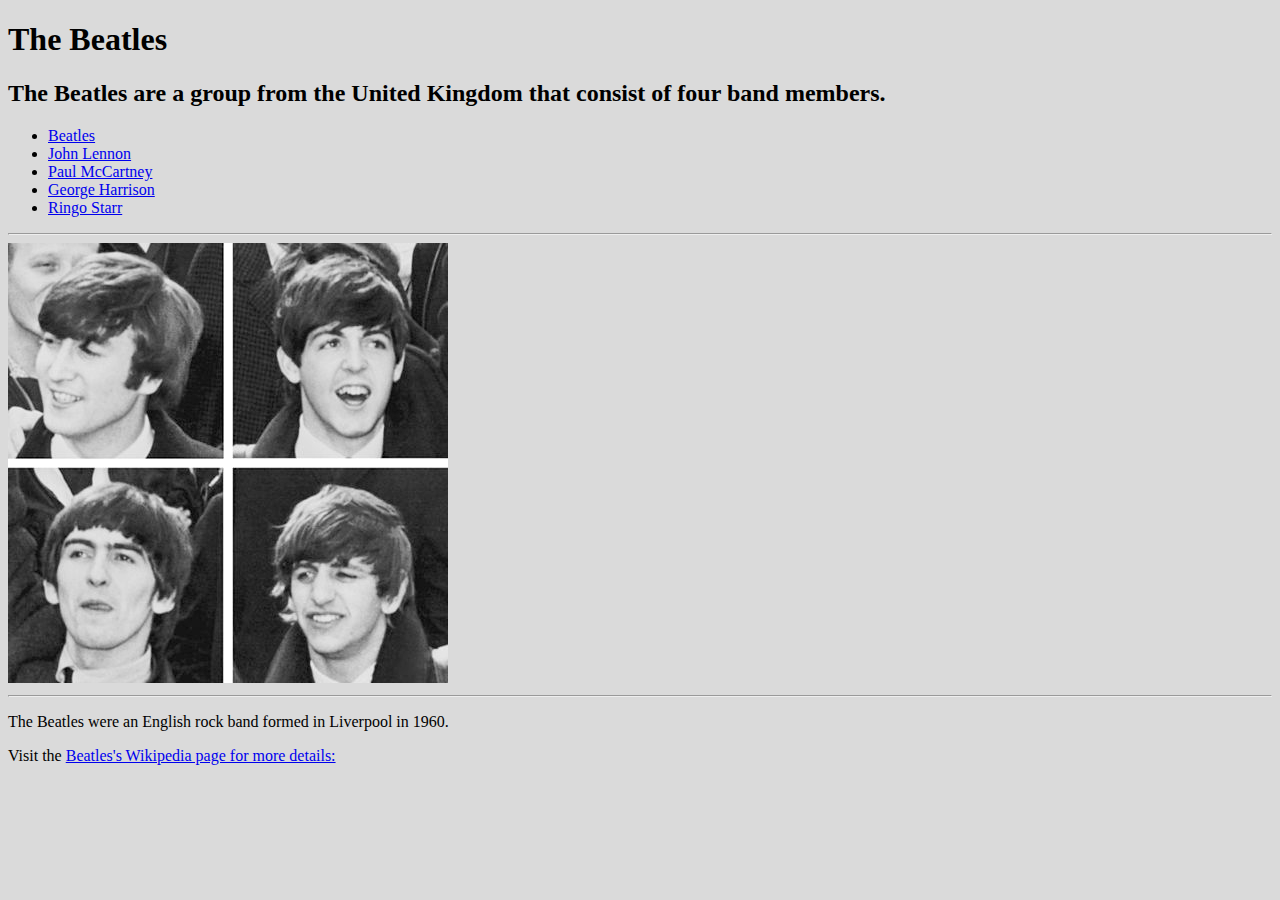
<file: index.html>
<!DOCTYPE html>
<html lang="en">

<head>
    <meta charset="UTF-8">
    <meta name="viewport" content="width=device-width,initial-scale=1.0">
    <title>The Beatles</title>
    <link rel="stylesheet" href="_css/styles.css">
</head>

<body>
    <h1>The Beatles</h1>
    <h2>The Beatles are a group from the United Kingdom
        that consist of four band members.
    </h2>
    <ul>
        <li><a href="index.html">Beatles</a></li>
        <li><a href="john.html">John Lennon</a></li>
        <li><a href="paul.html">Paul McCartney</a></li>
        <li><a href="george.html">George Harrison</a></li>
        <li><a href="ringo.html">Ringo Starr</a></li>
    </ul>
    <hr>
    <img src="_img/beatles.jpg" alt="all four beatles">
    <hr>
    <p>The Beatles were an English rock band formed
        in Liverpool in 1960. </p>
    <p>Visit the <a href="https://en.wikipedia.org/wiki/The_Beatles" target="_blank">Beatles's Wikipedia page for more
            details:</a> </p>

</body>

</html>
</file>
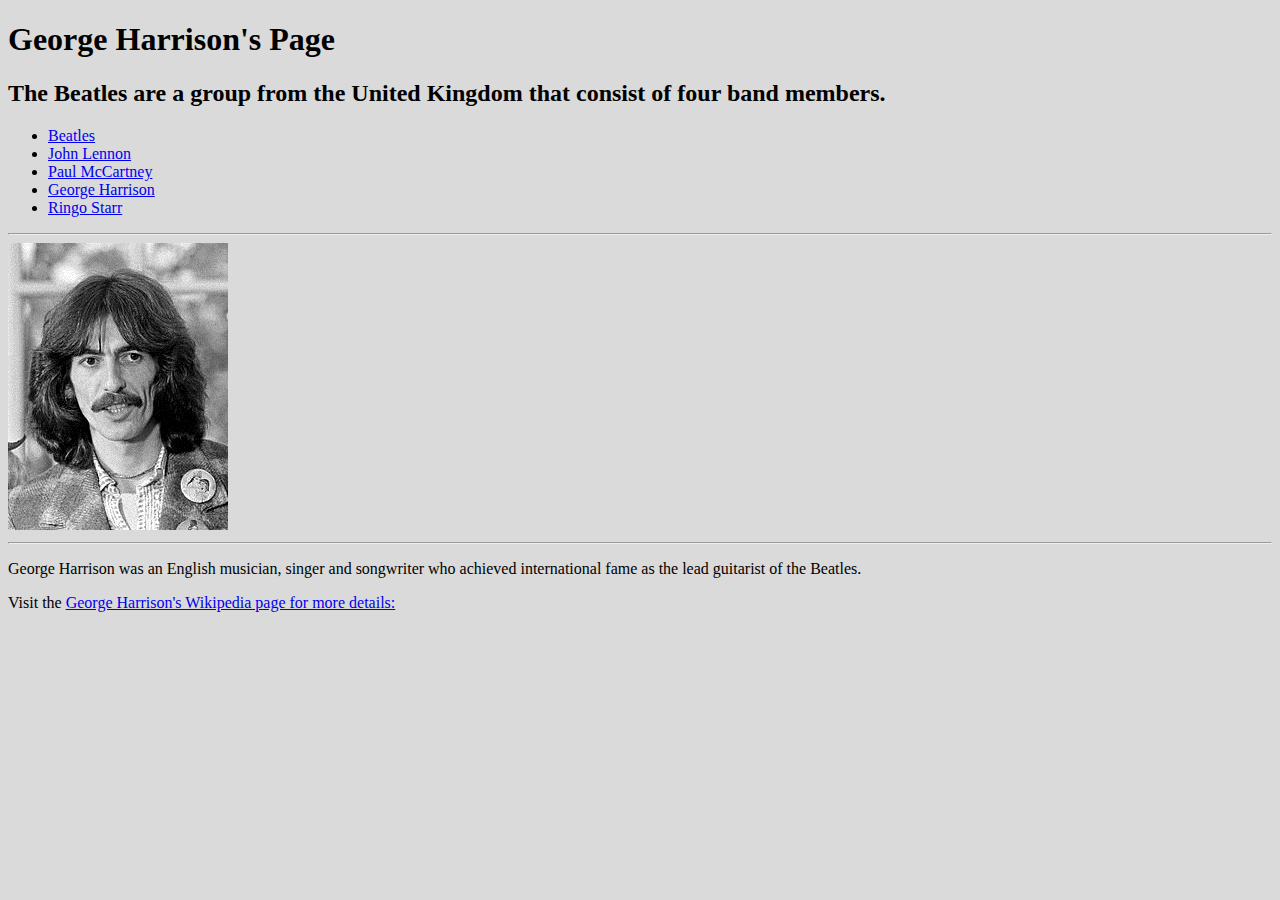
<file: george.html>
<!DOCTYPE html>
<html lang="en">

<head>
    <meta charset="UTF-8">
    <meta name="viewport" content="width=device-width,initial-scale=1.0">
    <title>George Harrison</title>
    <link rel="stylesheet" href="_css/styles.css">
</head>

<body>
    <h1>George Harrison's Page</h1>
    <h2>The Beatles are a group from the United Kingdom
        that consist of four band members.
    </h2>
    <ul>
        <li><a href="index.html">Beatles</a></li>
        <li><a href="john.html">John Lennon</a></li>
        <li><a href="paul.html">Paul McCartney</a></li>
        <li><a href="george.html">George Harrison</a></li>
        <li><a href="ringo.html">Ringo Starr</a></li>
    </ul>
    <hr>
    <img src="_img/george.jpg" alt="George Harrison's photo">
    <hr>
    <p>George Harrison was an English musician, singer and songwriter who achieved international fame as the lead
        guitarist of the Beatles. </p>
    <p>Visit the <a href="https://en.wikipedia.org/wiki/George_Harrison" target="_blank">George Harrison's Wikipedia
            page for more details:</a> </p>

</body>

</html>
</file>
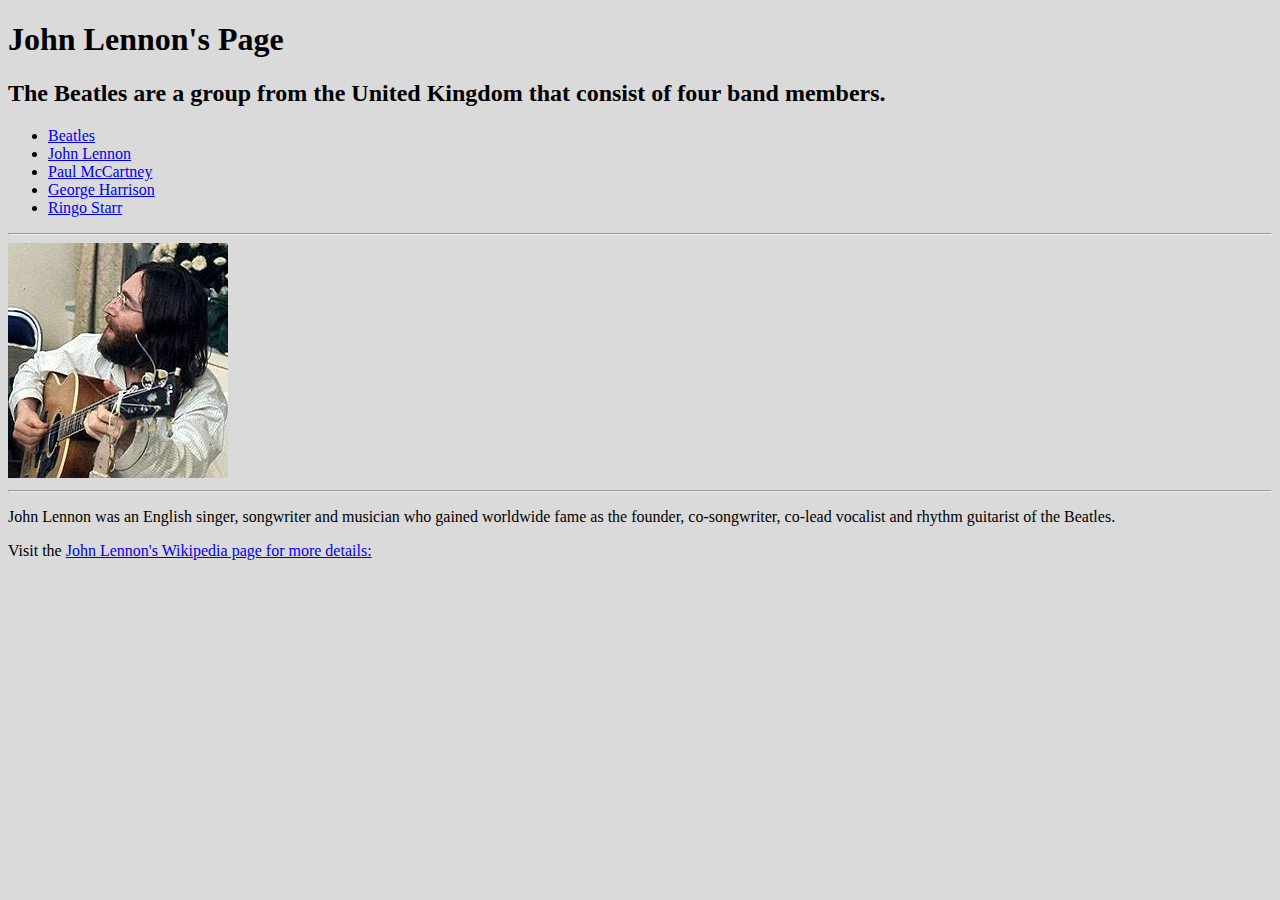
<file: john.html>
<!DOCTYPE html>
<html lang="en">

<head>
    <meta charset="UTF-8">
    <meta name="viewport" content="width=device-width,initial-scale=1.0">
    <title>John Lennon</title>
    <link rel="stylesheet" href="_css/styles.css">
</head>

<body>
    <h1>John Lennon's Page</h1>
    <h2>The Beatles are a group from the United Kingdom
        that consist of four band members.
    </h2>
    <ul>
        <li><a href="index.html">Beatles</a></li>
        <li><a href="john.html">John Lennon</a></li>
        <li><a href="paul.html">Paul McCartney</a></li>
        <li><a href="george.html">George Harrison</a></li>
        <li><a href="ringo.html">Ringo Starr</a></li>
    </ul>
    <hr>
    <img src="_img/john.jpg" alt="John Lennon's photo">
    <hr>
    <p>John Lennon was an English singer, songwriter and musician who gained worldwide fame as the founder,
        co-songwriter, co-lead vocalist and rhythm guitarist of the Beatles. </p>
    <p>Visit the <a href="https://en.wikipedia.org/wiki/John_Lennon" target="_blank">John Lennon's Wikipedia page for
            more details:</a> </p>

</body>

</html>
</file>
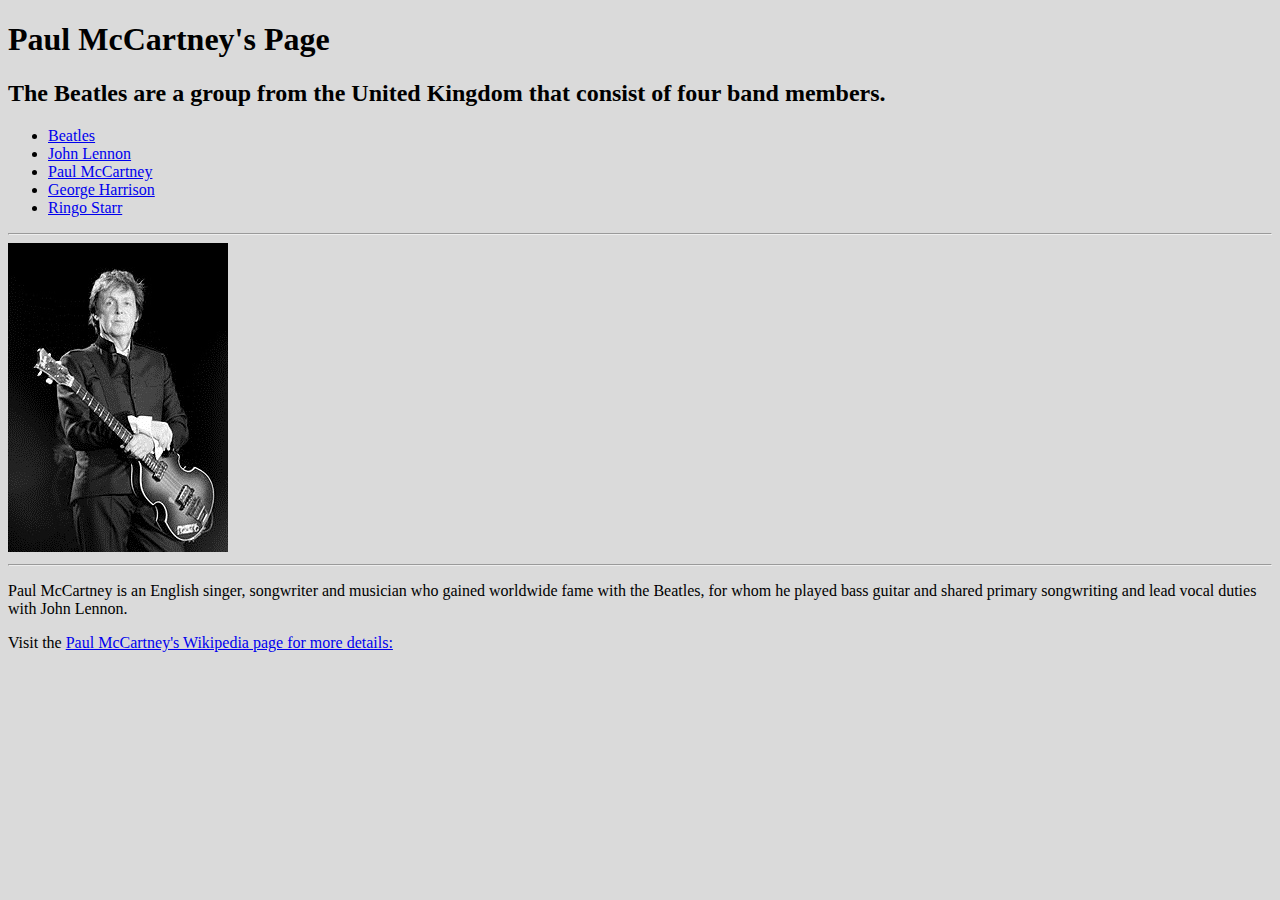
<file: paul.html>
<!DOCTYPE html>
<html lang="en">

<head>
    <meta charset="UTF-8">
    <meta name="viewport" content="width=device-width,initial-scale=1.0">
    <title>Paul McCartney</title>
    <link rel="stylesheet" href="_css/styles.css">
</head>

<body>
    <h1>Paul McCartney's Page</h1>
    <h2>The Beatles are a group from the United Kingdom
        that consist of four band members.
    </h2>
    <ul>
        <li><a href="index.html">Beatles</a></li>
        <li><a href="john.html">John Lennon</a></li>
        <li><a href="paul.html">Paul McCartney</a></li>
        <li><a href="george.html">George Harrison</a></li>
        <li><a href="ringo.html">Ringo Starr</a></li>
    </ul>
    <hr>
    <img src="_img/paul.jpg" alt="Paul McCartney's photo">
    <hr>
    <p>Paul McCartney is an English singer, songwriter and musician who gained worldwide fame with the Beatles, for whom
        he played bass guitar and shared primary songwriting and lead vocal duties with John Lennon. </p>
    <p>Visit the <a href="https://en.wikipedia.org/wiki/Paul_McCartney" target="_blank">Paul McCartney's Wikipedia page
            for more details:</a> </p>

</body>

</html>
</file>
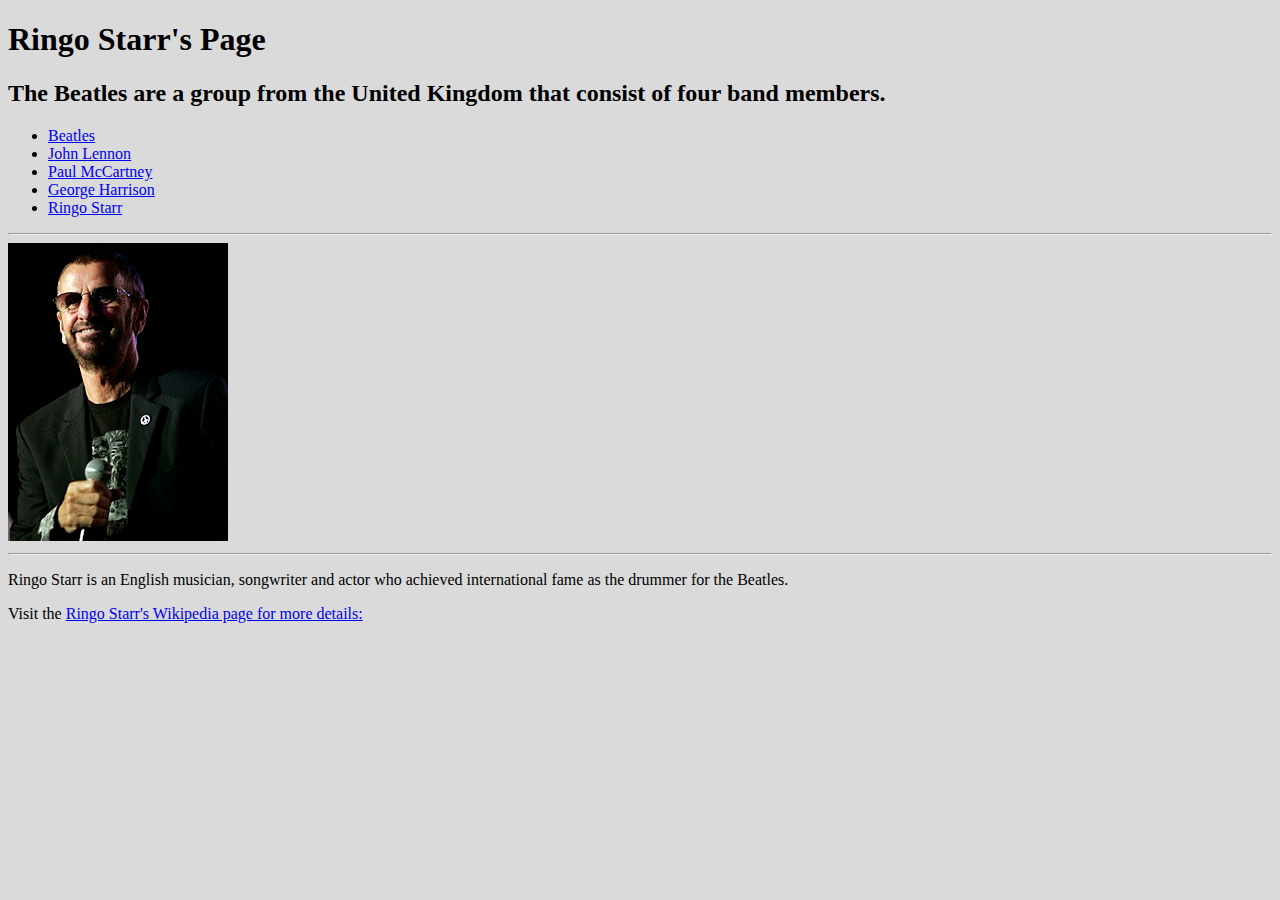
<file: ringo.html>
<!DOCTYPE html>
<html lang="en">

<head>
    <meta charset="UTF-8">
    <meta name="viewport" content="width=device-width,initial-scale=1.0">
    <title>Ringo Starr</title>
    <link rel="stylesheet" href="_css/styles.css">
</head>

<body>
    <h1>Ringo Starr's Page</h1>
    <h2>The Beatles are a group from the United Kingdom
        that consist of four band members.
    </h2>
    <ul>
        <li><a href="index.html">Beatles</a></li>
        <li><a href="john.html">John Lennon</a></li>
        <li><a href="paul.html">Paul McCartney</a></li>
        <li><a href="george.html">George Harrison</a></li>
        <li><a href="ringo.html">Ringo Starr</a></li>
    </ul>
    <hr>
    <img src="_img/ringo.jpg" alt="Ringo Starr's photo">
    <hr>
    <p>Ringo Starr is an English musician, songwriter and actor who achieved international fame as the drummer for the
        Beatles. </p>
    <p>Visit the <a href="https://en.wikipedia.org/wiki/Ringo_Starr" target="_blank">Ringo Starr's Wikipedia page for
            more details:</a> </p>

</body>

</html>
</file>
<file: _css/styles.css>
body { 
   background-color: #dadada;
}
</file>
